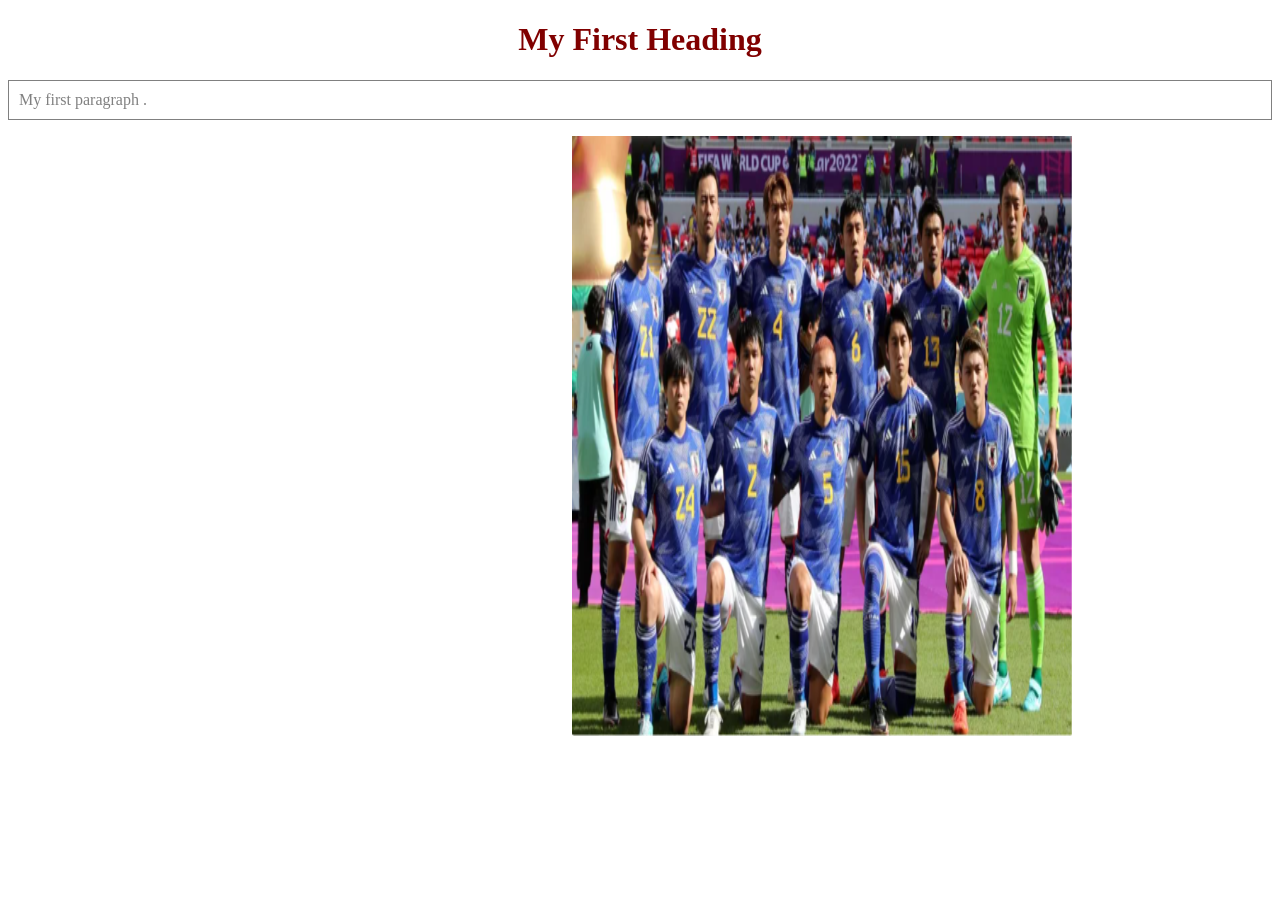
<file: index.html>
<!DOCTYPE html>
<html>
  <head>
  <title>My First Web App</title>
  <link href='style.css'
   rel='stylesheet' type='text/css'>
  </head>
  
<body>
  <h1>My First Heading</h1>
  <p>My first paragraph .</p>
  <iframe width="560" height="315" src="https://www.youtube.com/embed/TMyaoyRn_kk?si=uhBFzHAE_MCB7Hyy"
    title="YouTube video player" frameborder="0" allow="accelerometer; autoplay; clipboard-write; encrypted-media; gyroscope; picture-in-picture; web-share" referrerpolicy="strict-origin-when-cross-origin" allowfullscreen></iframe>

  <img src="a.png" alt="soccer" width="500" height="600">
</body>
</html>
</file>
<file: style.css>
<style>
body {
background: lightcyan;
width: 800px;
margin: auto;
}

h1 {
color: maroon;
text-align: center;
}

p {
color: gray;
border: 1px solid gray;
padding: 10px;
}
</style>
</file>
